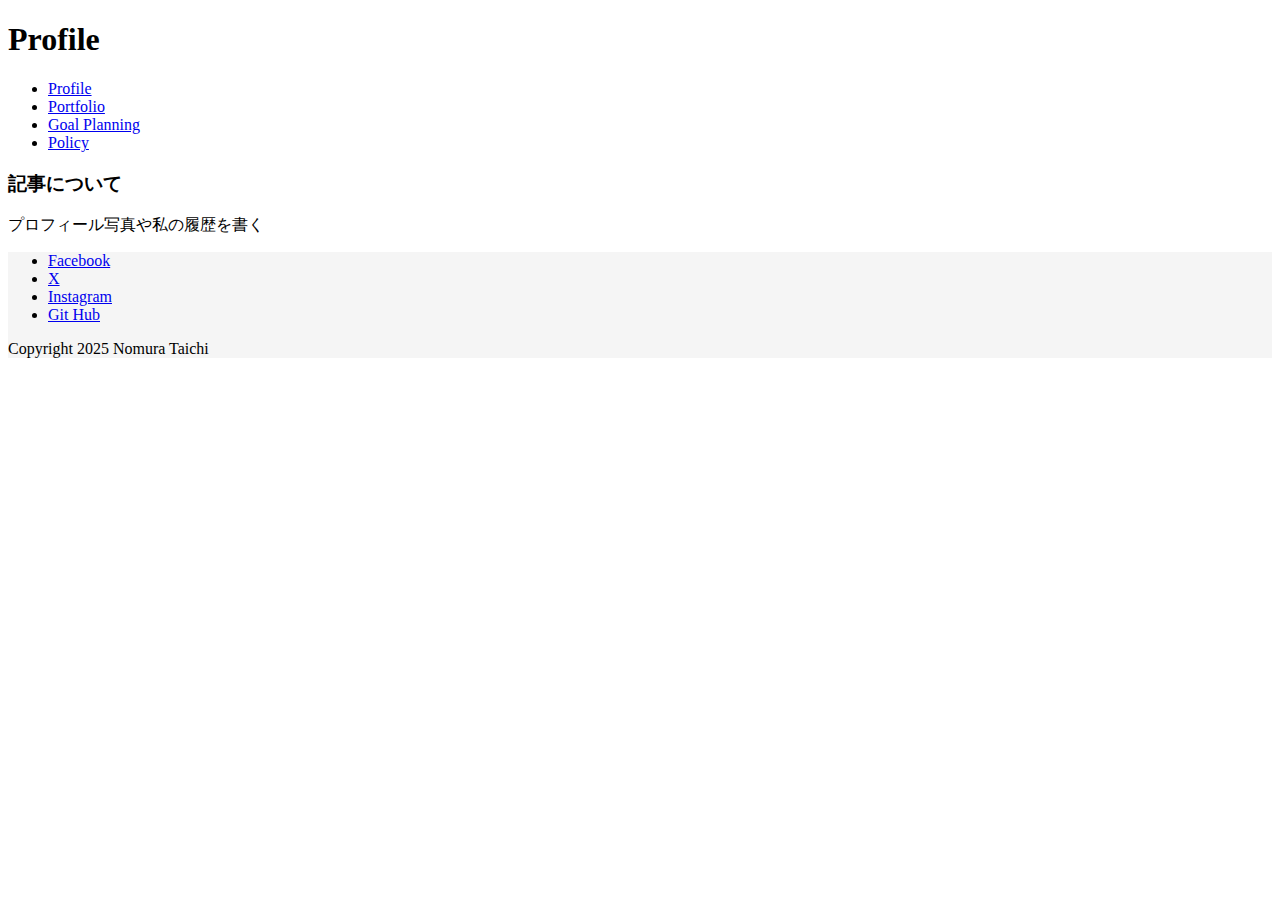
<file: my-website/index.html>
<!DOCTYPE html>
<html lang="ja">
<head>
    <meta charset="UTF-8">
    <meta name="viewport" content="width=device-width, initial-scale=1.0">
    <title>Nomura Web</title>
    <meta name="description" content="Taichi Nomuraのプロフィール＆ポートフォリオサイト">
    <link rel="stylesheet" href="./css/style.css">
</head>
<body>
    <header>
        <h1>Profile</h1>
        <!-- <p>ここにはProfileとPortfolio、Goal Planning、Policyメニューを設置します。</p> -->
        <nav>
            <ul>
                <li><a href="index.html">Profile</a></li>
                <li><a href="portfolio.html">Portfolio</a></li>
                <li><a href="goal-planning.html">Goal Planning</a></li>
                <li><a href="policy.html">Policy</a></li>
            </ul>
        </nav>
    </header>
    <main>
        <section>
            <h3>記事について</h3>
            <p>プロフィール写真や私の履歴を書く</p>
        </section>
    </main>
    <footer>
        <ul>
            <li><a href="#" target="_blank">Facebook</a></li>
            <li><a href="#" target="_blank">X</a></li>
            <li><a href="#" target="_blank">Instagram</a></li>
            <li><a href="https://github.com/dashboard" target="_blank">Git Hub</a></li>
        </ul>
        <p>Copyright 2025 Nomura Taichi</p>
    </footer>

</body>
</html>
</file>
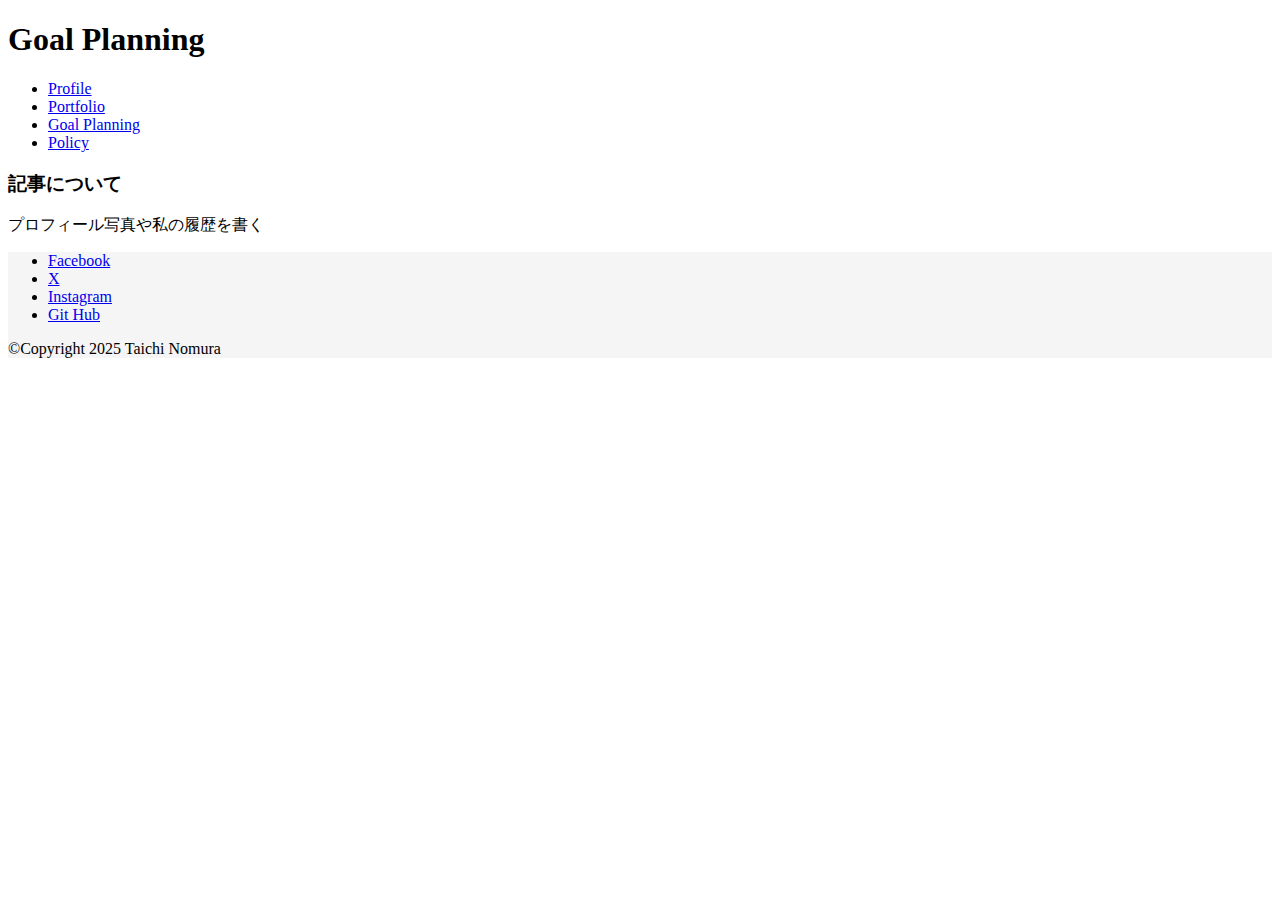
<file: my-website/goal-planning.html>
<!DOCTYPE html>
<html lang="ja">
<head>
    <meta charset="UTF-8">
    <meta name="viewport" content="width=device-width, initial-scale=1.0">
    <title>Nomura Web</title>
    <meta name="description" content="野村太一のプロフィール＆ポートフォリオサイト">
    <link rel="stylesheet" href="./css/style.css">
</head>
<body>
    <header>
        <h1>Goal Planning</h1>
        <!-- <p>ここにはProfileとPortfolio、Goal Planning、Policyメニューを設置します。</p> -->
        <nav>
            <ul>
                <li><a href="../index.html">Profile</a></li>
                <li><a href="./portfolio.html">Portfolio</a></li>
                <li><a href="./goal-planning.html">Goal Planning</a></li>
                <li><a href="./policy.html">Policy</a></li>
            </ul>
        </nav>
    </header>
    <main>
        <section>
            <h3>記事について</h3>
            <p>プロフィール写真や私の履歴を書く</p>
        </section>
    </main>
    <footer>
        <ul>
            <li><a href="#" target="_blank">Facebook</a></li>
            <li><a href="#" target="_blank">X</a></li>
            <li><a href="#" target="_blank">Instagram</a></li>
            <li><a href="https://github.com/dashboard" target="_blank">Git Hub</a></li>
        </ul>
        <p>&copy;Copyright 2025 Taichi Nomura</p>
    </footer>

</body>
</html>
</file>
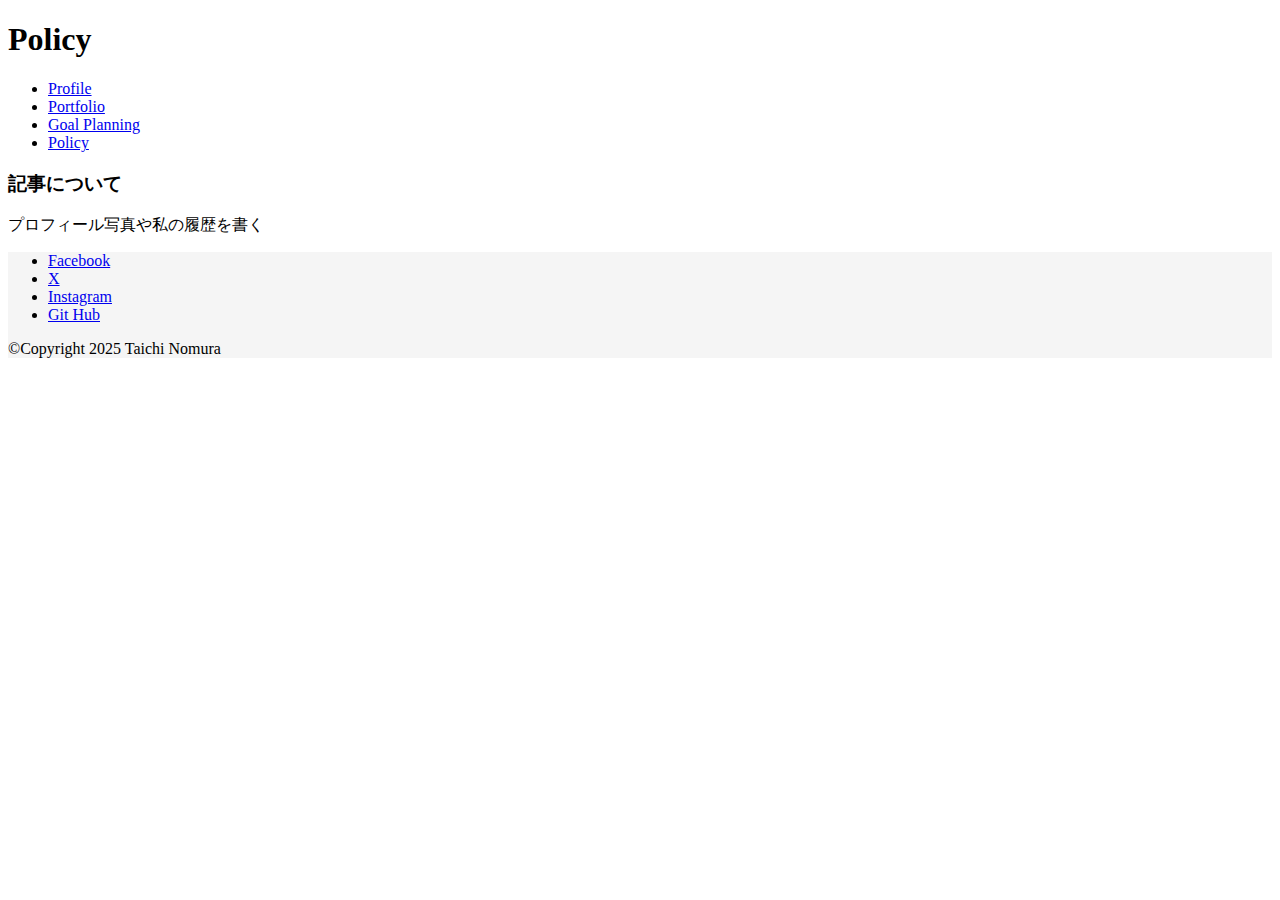
<file: my-website/policy.html>
<!DOCTYPE html>
<html lang="ja">
<head>
    <meta charset="UTF-8">
    <meta name="viewport" content="width=device-width, initial-scale=1.0">
    <title>Nomura Web</title>
    <meta name="description" content="野村太一のプロフィール＆ポートフォリオサイト">
    <link rel="stylesheet" href="./css/style.css">
</head>
<body>
    <header>
        <h1>Policy</h1>
        <!-- <p>ここにはProfileとPortfolio、Goal Planning、Policyメニューを設置します。</p> -->
        <nav>
            <ul>
                <li><a href="../index.html">Profile</a></li>
                <li><a href="./portfolio.html">Portfolio</a></li>
                <li><a href="./goal-planning.html">Goal Planning</a></li>
                <li><a href="./policy.html">Policy</a></li>
            </ul>
        </nav>
    </header>
    <main>
        <section>
            <h3>記事について</h3>
            <p>プロフィール写真や私の履歴を書く</p>
        </section>
    </main>
    <footer>
        <ul>
            <li><a href="#" target="_blank">Facebook</a></li>
            <li><a href="#" target="_blank">X</a></li>
            <li><a href="#" target="_blank">Instagram</a></li>
            <li><a href="https://github.com/dashboard" target="_blank">Git Hub</a></li>
        </ul>
        <p>&copy;Copyright 2025 Taichi Nomura</p>
    </footer>

</body>
</html>
</file>
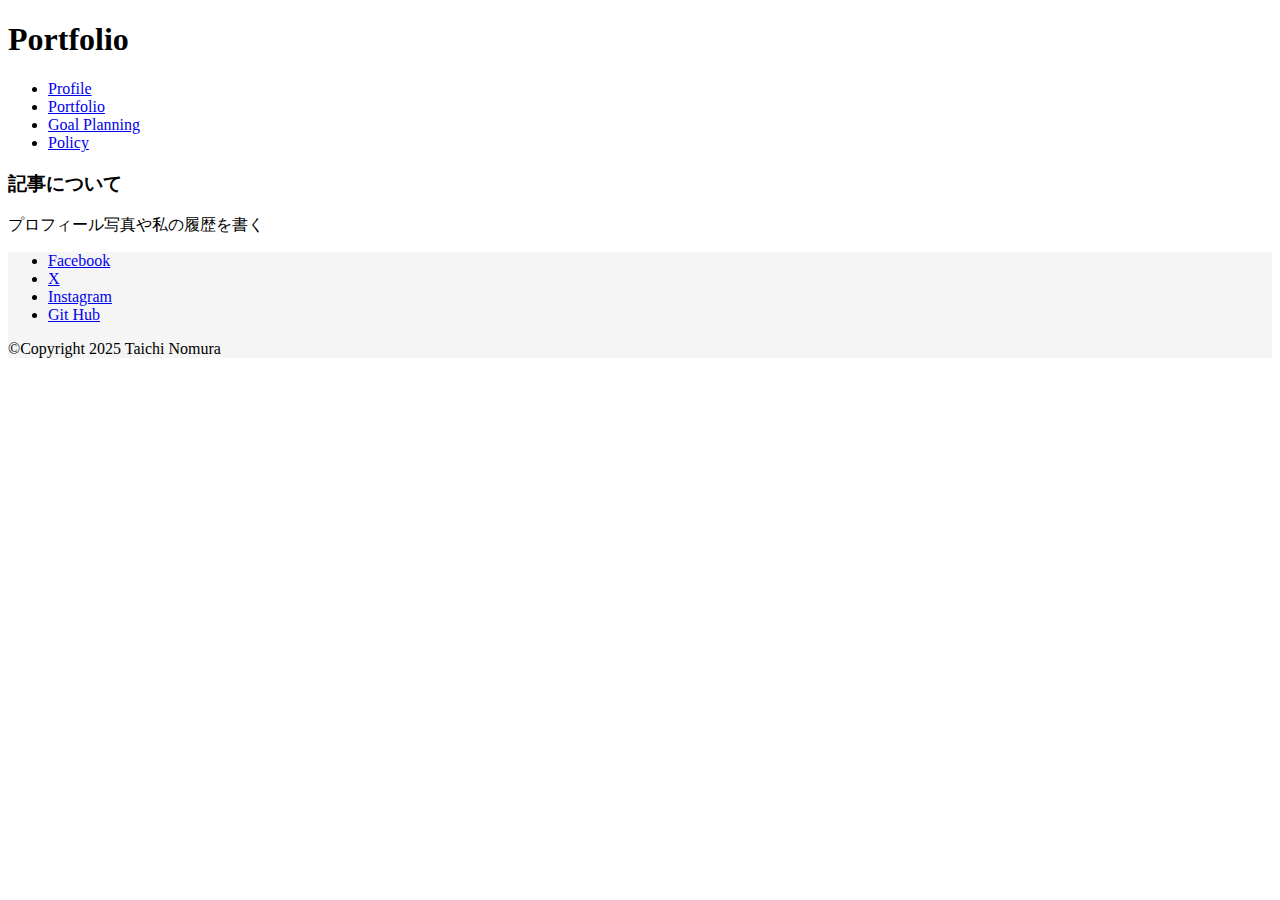
<file: my-website/portfolio.html>
<!DOCTYPE html>
<html lang="ja">
<head>
    <meta charset="UTF-8">
    <meta name="viewport" content="width=device-width, initial-scale=1.0">
    <title>Nomura Web</title>
    <meta name="description" content="野村太一のプロフィール＆ポートフォリオサイト">
    <link rel="stylesheet" href="./css/style.css">
</head>
<body>
    <header>
        <h1>Portfolio</h1>
        <!-- <p>ここにはProfileとPortfolio、Goal Planning、Policyメニューを設置します。</p> -->
        <nav>
            <ul>
                <li><a href="../index.html">Profile</a></li>
                <li><a href="./portfolio.html">Portfolio</a></li>
                <li><a href="./goal-planning.html">Goal Planning</a></li>
                <li><a href="./policy.html">Policy</a></li>
            </ul>
        </nav>
    </header>
    <main>
        <section>
            <h3>記事について</h3>
            <p>プロフィール写真や私の履歴を書く</p>
        </section>
    </main>
    <footer>
        <ul>
            <li><a href="#" target="_blank">Facebook</a></li>
            <li><a href="#" target="_blank">X</a></li>
            <li><a href="#" target="_blank">Instagram</a></li>
            <li><a href="https://github.com/dashboard" target="_blank">Git Hub</a></li>
        </ul>
        <p>&copy;Copyright 2025 Taichi Nomura</p>
    </footer>

</body>
</html>
</file>
<file: my-website/css/style.css>
@charset "utf-8";

header {
    background-color: white;
}

body {
    background-color: white;
}

footer {
    background-color: whitesmoke;
    background-size: cover;
}
</file>
